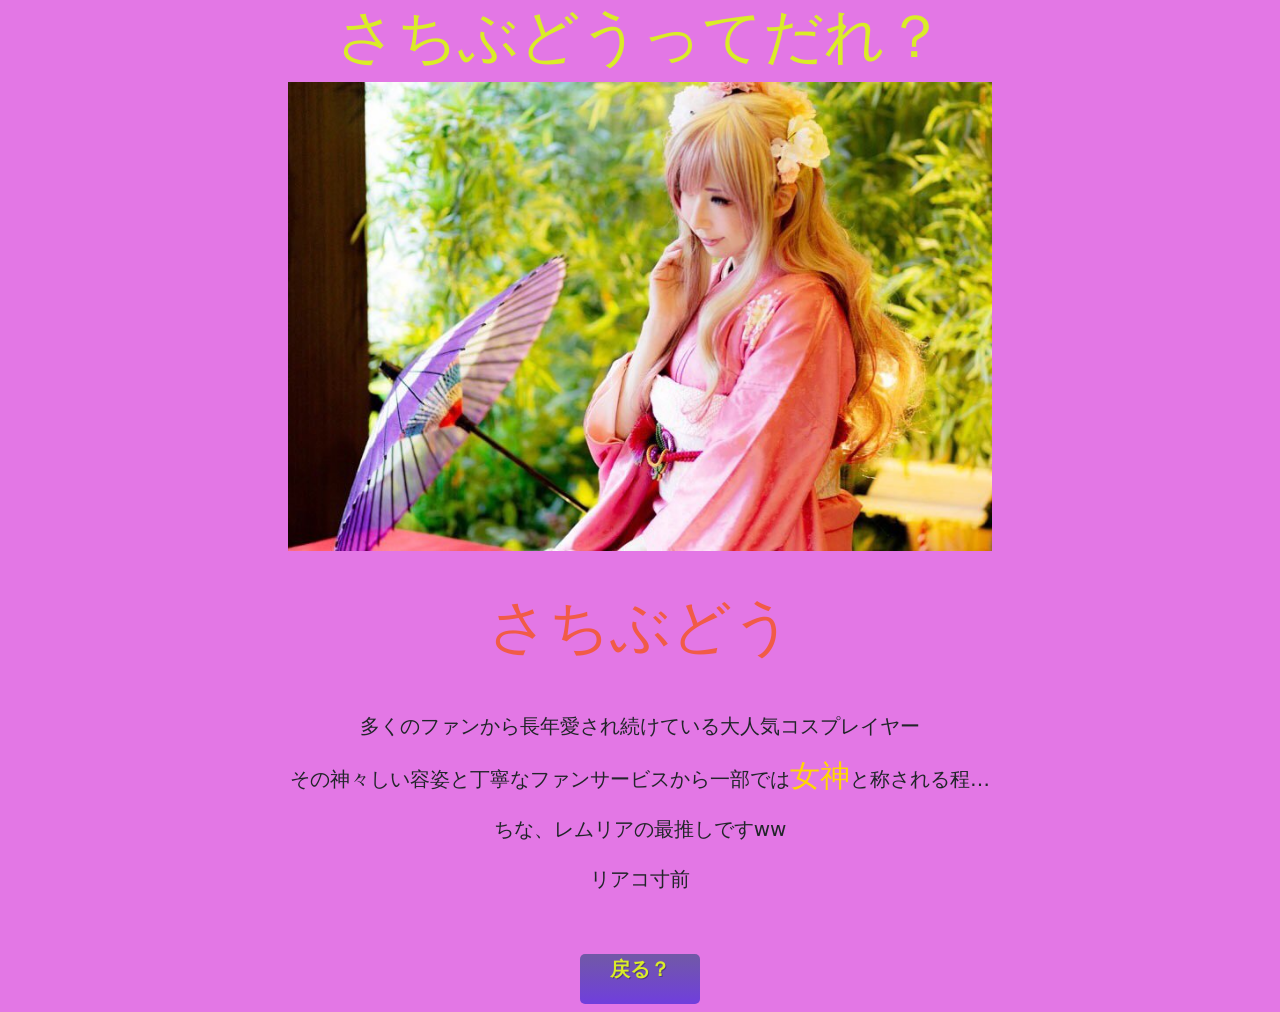
<file: sachi/about.html>
<!DOCTYPE html>
<html lang="ja">

<head>
    <meta charset="utf-8">
    <meta name="description" content="sachibudou">
    <meta name="viewport" content="width=device-width,initial-scale=1.0">
    <title>さちぶどうとは？</title>
    <link href="https://cdn.jsdelivr.net/npm/bootstrap@5.0.0-beta1/dist/css/bootstrap.min.css" rel="stylesheet"
        integrity="sha384-giJF6kkoqNQ00vy+HMDP7azOuL0xtbfIcaT9wjKHr8RbDVddVHyTfAAsrekwKmP1" crossorigin="anonymous">
    <link rel="stylesheet" href="css/about_pc.css">
</head>

<body>
    <div class="conteiner">
        <header id="header">
            <div class="sInner">
                <h1>さちぶどうってだれ？</h1>
            </div>
        </header>
        <div id="about-visual">
            <div class="sInner">
                <img src="img/about_main.jpg" alt="about-visual">
            </div>
        </div>
        <div id="about-content">
            <div class="sInner">
                <div class="summary">
                    <span class="main-name hearts">さちぶどう</span>
                </div>
                <div class="about-text">
                    <p>多くのファンから長年愛され続けている大人気コスプレイヤー
                        <br>
                        その神々しい容姿と丁寧なファンサービスから一部では<span class="Goddess">女神</span>と称される程…
                        <br>
                        ちな、レムリアの最推しですww
                        <br>
                        リアコ寸前
                    </p>
                </div><!--about-text-->
            </div><!--sInner-->
        </div><!--about-content-->
        <div class="about-button">
            <div class="sInner">
                <a class="btn-square-soft" href="index.html">戻る？</a>
            </div>
        </div>
    </div><!--conteiner-->
    <script type="text/javascript" src="http://ajax.googleapis.com/ajax/libs/jquery/1.11.1/jquery.min.js"></script>
    <script src="js/about.js"></script>
</body>

</html>
</file>
<file: sachi/css/about_pc.css>
@charset "UTF-8";
* {
  float: none;
  position: static;
}

.body-wrapper {
  overflow: hidden;
}

html {
  font-size: 20px;
}

img {
  width: 100%;
}

body {
  background-color: #E377E5;
}

@media screen and (min-width: 450px) {
  .sInner {
    width: 100%;
    margin: 0px auto;
    text-align: center;
    position: relative;
  }
  #header h1 {
    font-size: 3rem;
    color: #DAEC28;
  }
  #about-visual {
    width: 55vw;
    margin: 0px auto;
    text-align: center;
    position: relative;
  }
  .summary {
    padding-top: 30px;
    text-align: center;
    color: #F15B47;
  }
  .main-name {
    text-align: center;
    font-size: 3rem;
    position: relative;
  }
  .main-name.hearts > .particle {
    opacity: 0;
    position: absolute;
    background-color: #cc2a5d;
    -webkit-animation: hearts 3s ease-in infinite;
            animation: hearts 3s ease-in infinite;
  }
  .main-name.hearts > .particle:before, .main-name.hearts > .particle:after {
    position: absolute;
    content: '';
    border-radius: 100px;
    top: 0px;
    left: 0px;
    width: 100%;
    height: 100%;
    background-color: #cc2a5d;
  }
  .main-name.hearts > .particle:before {
    -webkit-transform: translateX(-50%);
            transform: translateX(-50%);
  }
  .main-name.hearts > .particle:after {
    -webkit-transform: translateY(-50%);
            transform: translateY(-50%);
  }
  .about-text {
    padding-top: 30px;
    line-height: 2.5rem;
  }
  .Goddess {
    font-size: 30px;
    color: gold;
  }
  .about-button {
    padding-top: 30px;
  }
  .about-button .btn-square-soft {
    display: inline-block;
    position: relative;
    text-decoration: none;
    color: #DAEC28;
    width: 120px;
    height: 50px;
    border-radius: 5px;
    text-align: center;
    overflow: hidden;
    font-weight: bold;
    background: -webkit-gradient(linear, left top, left bottom, from(#7159A6), to(#703edd));
    background: linear-gradient(#7159A6 0%, #703edd 100%);
    text-shadow: 1px 1px rgba(0, 0, 0, 0.28);
  }
  .about-button .btn-square-soft:active {
    -webkit-transform: translateY(2px);
            transform: translateY(2px);
    /*沈み込む表現*/
    -webkit-box-shadow: 0 0 1px rgba(0, 0, 0, 0.28);
            box-shadow: 0 0 1px rgba(0, 0, 0, 0.28);
    background-image: -webkit-gradient(linear, left top, left bottom, from(#c151ee), to(#b42aeb));
    background-image: linear-gradient(#c151ee 0%, #b42aeb 100%);
    /*グラデーションを明るく*/
  }
}

@media screen and (max-width: 451px) {
  .sInner {
    width: 100%;
    margin: 0px auto;
    text-align: center;
    position: relative;
  }
  #header h1 {
    font-size: 3rem;
    color: #DAEC28;
  }
  #about-visual {
    width: 55vw;
    margin: 0px auto;
    text-align: center;
    position: relative;
  }
  .summary {
    padding-top: 30px;
    text-align: center;
    color: #F15B47;
  }
  .main-name {
    text-align: center;
    font-size: 3rem;
    position: relative;
  }
  .main-name.hearts > .particle {
    opacity: 0;
    position: absolute;
    background-color: #cc2a5d;
    -webkit-animation: hearts 3s ease-in infinite;
            animation: hearts 3s ease-in infinite;
  }
  .main-name.hearts > .particle:before, .main-name.hearts > .particle:after {
    position: absolute;
    content: '';
    border-radius: 100px;
    top: 0px;
    left: 0px;
    width: 100%;
    height: 100%;
    background-color: #cc2a5d;
  }
  .main-name.hearts > .particle:before {
    -webkit-transform: translateX(-50%);
            transform: translateX(-50%);
  }
  .main-name.hearts > .particle:after {
    -webkit-transform: translateY(-50%);
            transform: translateY(-50%);
  }
  .about-text {
    padding-top: 30px;
    line-height: 2.5rem;
  }
  .Goddess {
    font-size: 30px;
    color: gold;
  }
  .about-button {
    padding-top: 30px;
  }
  .about-button .btn-square-soft {
    display: inline-block;
    position: relative;
    text-decoration: none;
    color: #DAEC28;
    width: 120px;
    height: 50px;
    border-radius: 5px;
    text-align: center;
    overflow: hidden;
    font-weight: bold;
    background: -webkit-gradient(linear, left top, left bottom, from(#7159A6), to(#703edd));
    background: linear-gradient(#7159A6 0%, #703edd 100%);
    text-shadow: 1px 1px rgba(0, 0, 0, 0.28);
  }
  .about-button .btn-square-soft:active {
    -webkit-transform: translateY(2px);
            transform: translateY(2px);
    /*沈み込む表現*/
    -webkit-box-shadow: 0 0 1px rgba(0, 0, 0, 0.28);
            box-shadow: 0 0 1px rgba(0, 0, 0, 0.28);
    background-image: -webkit-gradient(linear, left top, left bottom, from(#c151ee), to(#b42aeb));
    background-image: linear-gradient(#c151ee 0%, #b42aeb 100%);
    /*グラデーションを明るく*/
  }
}

@-webkit-keyframes hearts {
  0% {
    opacity: 0;
    -webkit-transform: translate(0, 0%) rotate(45deg);
            transform: translate(0, 0%) rotate(45deg);
  }
  20% {
    opacity: 0.8;
    -webkit-transform: translate(0, -20%) rotate(45deg);
            transform: translate(0, -20%) rotate(45deg);
  }
  100% {
    opacity: 0;
    -webkit-transform: translate(0, -1000%) rotate(45deg);
            transform: translate(0, -1000%) rotate(45deg);
  }
}

@keyframes hearts {
  0% {
    opacity: 0;
    -webkit-transform: translate(0, 0%) rotate(45deg);
            transform: translate(0, 0%) rotate(45deg);
  }
  20% {
    opacity: 0.8;
    -webkit-transform: translate(0, -20%) rotate(45deg);
            transform: translate(0, -20%) rotate(45deg);
  }
  100% {
    opacity: 0;
    -webkit-transform: translate(0, -1000%) rotate(45deg);
            transform: translate(0, -1000%) rotate(45deg);
  }
}
/*# sourceMappingURL=about_pc.css.map */
</file>
